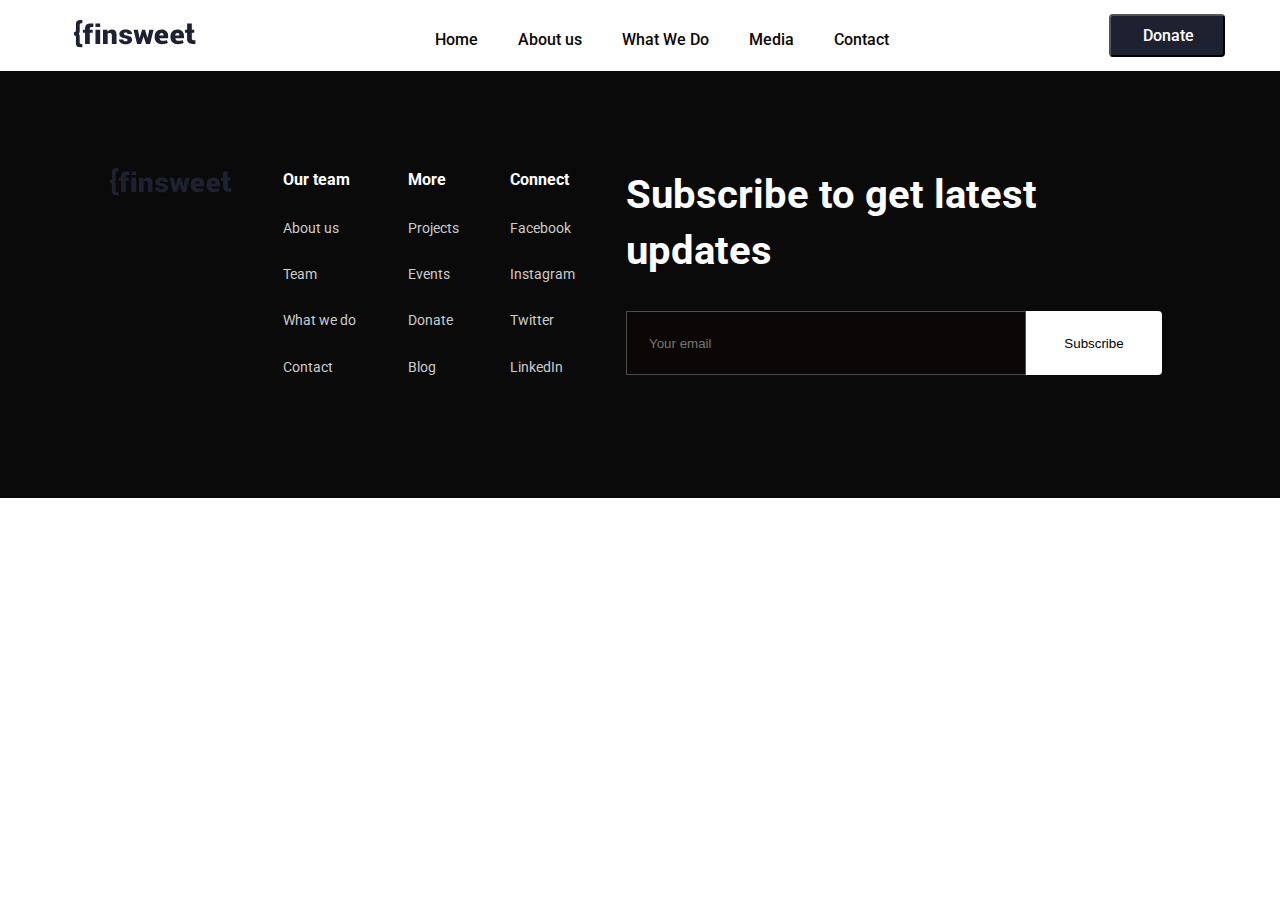
<file: pages/about us.html>
<!DOCTYPE html>
<html lang="en">
  <head>
    <meta charset="UTF-8" />
    <meta name="viewport" content="width=device-width, initial-scale=1.0" />
    <title>About us</title>
    <!-- google fonts link -->
    <link rel="preconnect" href="https://fonts.googleapis.com" />
    <link rel="preconnect" href="https://fonts.gstatic.com" crossorigin />
    <link
      href="https://fonts.googleapis.com/css2?family=Roboto:ital,wght@0,100..900;1,100..900&family=Rubik:ital,wght@0,300..900;1,300..900&display=swap"
      rel="stylesheet"
    />
    <!-- css link -->
    <link rel="stylesheet" href="../css/style.css" />
    <!-- font awesome cdn link -->
    <link
      rel="stylesheet"
      href="https://cdnjs.cloudflare.com/ajax/libs/font-awesome/6.7.2/css/all.min.css"
      integrity="sha512-Evv84Mr4kqVGRNSgIGL/F/aIDqQb7xQ2vcrdIwxfjThSH8CSR7PBEakCr51Ck+w+/U6swU2Im1vVX0SVk9ABhg=="
      crossorigin="anonymous"
      referrerpolicy="no-referrer"
    />
  </head>
  <body>
    <header>
      <div class="container">
        <nav>
          <div class="nav-brand" id="nav-menu">
            <img src="../images/brand.svg" alt="" />
            <i class="fa-solid fa-bars" id="hamburger"></i>
          </div>
          <ul class="nav-menu">
            <li>
              <a href="../index.html" class="nav-menu__link">Home</a>
            </li>
            <li>
              <a href="../pages/about us.html" class="nav-menu__link"
                >About us</a
              >
            </li>
            <li>
              <a href="../pages/what we do.html" class="nav-menu__link"
                >What We Do</a
              >
            </li>
            <li>
              <a href="../pages/media.html" class="nav-menu__link">Media</a>
            </li>
            <li>
              <a href="../pages/contact.html" class="nav-menu__link">Contact</a>
            </li>
          </ul>
          <div class="nav-btn">
            <button class="btn">Donate</button>
          </div>
        </nav>
      </div>
    </header>
    <footer class="footer">
      <div class="column logo">
        <img src="../images/brand.svg" alt="" />
      </div>

      <div class="column">
        <h3>Our team</h3>
        <a href="#">About us</a>
        <a href="#">Team</a>
        <a href="#">What we do</a>
        <a href="#">Contact</a>
      </div>

      <div class="column">
        <h3>More</h3>
        <a href="#">Projects</a>
        <a href="#">Events</a>
        <a href="#">Donate</a>
        <a href="#">Blog</a>
      </div>

      <div class="column">
        <h3>Connect</h3>
        <a href="#">Facebook</a>
        <a href="#">Instagram</a>
        <a href="#">Twitter</a>
        <a href="#">LinkedIn</a>
      </div>

      <div class="column subscribe">
        <h3>Subscribe to get latest updates</h3>
        <form>
          <input type="email" placeholder="Your email" required />
          <button type="submit">Subscribe</button>
        </form>
      </div>
    </footer>
  </body>
</html>
</file>
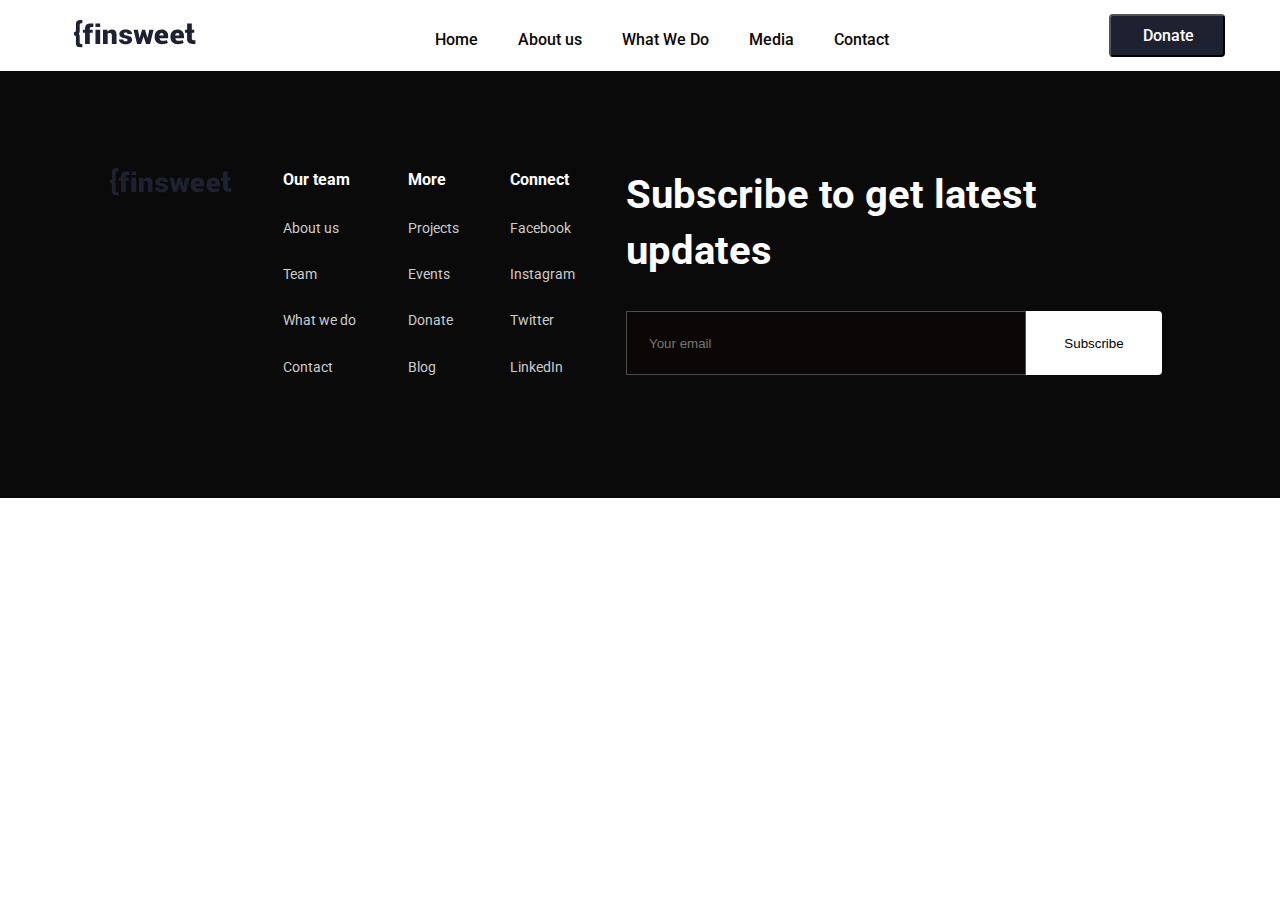
<file: pages/contact.html>
<!DOCTYPE html>
<html lang="en">
  <head>
    <meta charset="UTF-8" />
    <meta name="viewport" content="width=device-width, initial-scale=1.0" />
    <title>Contact</title>
    <!-- google fonts link -->
    <link rel="preconnect" href="https://fonts.googleapis.com" />
    <link rel="preconnect" href="https://fonts.gstatic.com" crossorigin />
    <link
      href="https://fonts.googleapis.com/css2?family=Roboto:ital,wght@0,100..900;1,100..900&family=Rubik:ital,wght@0,300..900;1,300..900&display=swap"
      rel="stylesheet"
    />
    <!-- css link -->
    <link rel="stylesheet" href="../css/style.css" />
    <!-- font awesome cdn link -->
    <link
      rel="stylesheet"
      href="https://cdnjs.cloudflare.com/ajax/libs/font-awesome/6.7.2/css/all.min.css"
      integrity="sha512-Evv84Mr4kqVGRNSgIGL/F/aIDqQb7xQ2vcrdIwxfjThSH8CSR7PBEakCr51Ck+w+/U6swU2Im1vVX0SVk9ABhg=="
      crossorigin="anonymous"
      referrerpolicy="no-referrer"
    />
  </head>
  <body>
    <header>
      <div class="container">
        <nav>
          <div class="nav-brand" id="nav-menu">
            <img src="../images/brand.svg" alt="" />
            <i class="fa-solid fa-bars" id="hamburger"></i>
          </div>
          <ul class="nav-menu">
            <li>
              <a href="../index.html" class="nav-menu__link">Home</a>
            </li>
            <li>
              <a href="../pages/about us.html" class="nav-menu__link"
                >About us</a
              >
            </li>
            <li>
              <a href="../pages/what we do.html" class="nav-menu__link"
                >What We Do</a
              >
            </li>
            <li>
              <a href="../pages/media.html" class="nav-menu__link">Media</a>
            </li>
            <li>
              <a href="../pages/contact.html" class="nav-menu__link">Contact</a>
            </li>
          </ul>
          <div class="nav-btn">
            <button class="btn">Donate</button>
          </div>
        </nav>
      </div>
    </header>
    <footer class="footer">
      <div class="column logo">
        <img src="../images/brand.svg" alt="" />
      </div>

      <div class="column">
        <h3>Our team</h3>
        <a href="#">About us</a>
        <a href="#">Team</a>
        <a href="#">What we do</a>
        <a href="#">Contact</a>
      </div>

      <div class="column">
        <h3>More</h3>
        <a href="#">Projects</a>
        <a href="#">Events</a>
        <a href="#">Donate</a>
        <a href="#">Blog</a>
      </div>

      <div class="column">
        <h3>Connect</h3>
        <a href="#">Facebook</a>
        <a href="#">Instagram</a>
        <a href="#">Twitter</a>
        <a href="#">LinkedIn</a>
      </div>

      <div class="column subscribe">
        <h3>Subscribe to get latest updates</h3>
        <form>
          <input type="email" placeholder="Your email" required />
          <button type="submit">Subscribe</button>
        </form>
      </div>
    </footer>
  </body>
</html>
</file>
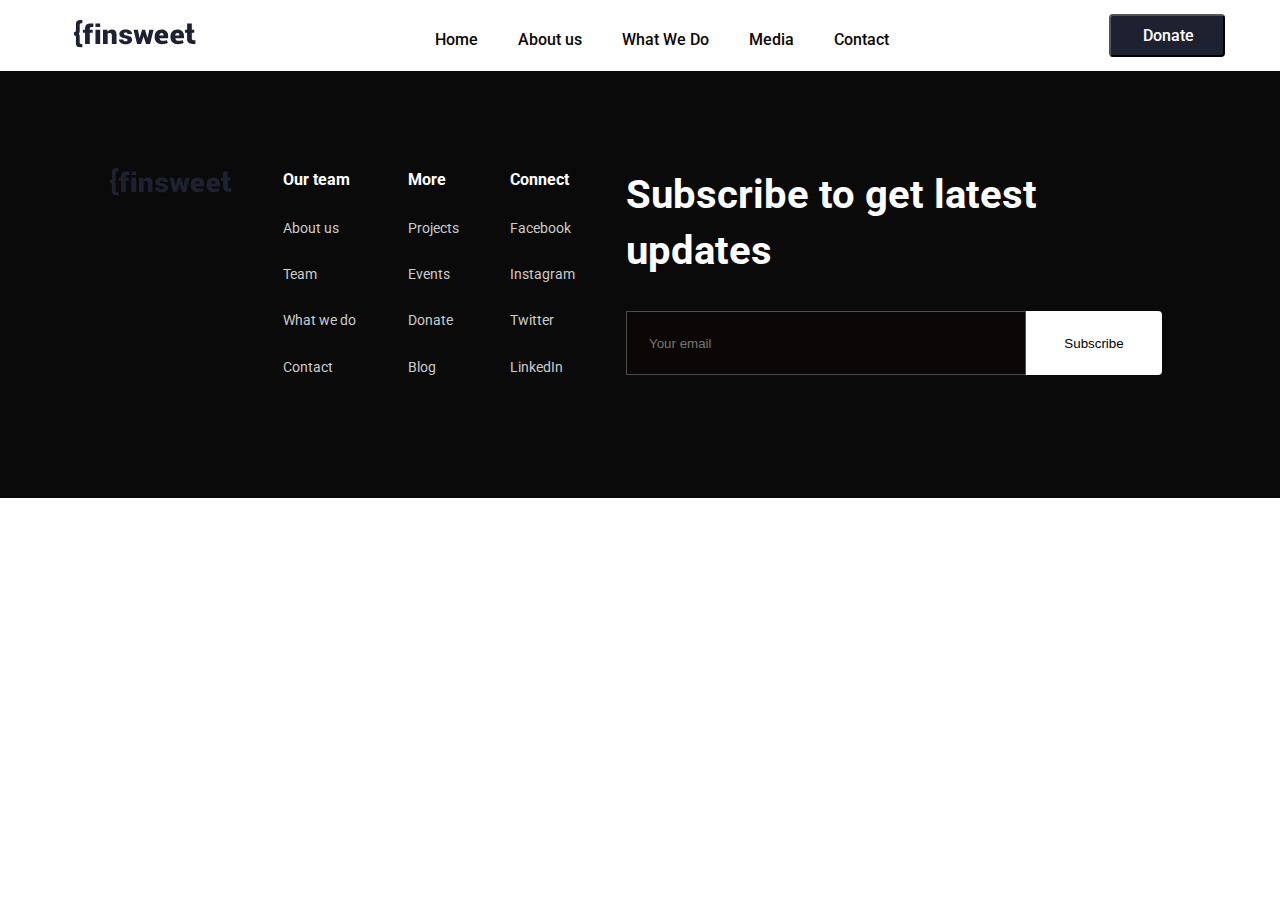
<file: pages/what we do.html>
<!DOCTYPE html>
<html lang="en">
  <head>
    <meta charset="UTF-8" />
    <meta name="viewport" content="width=device-width, initial-scale=1.0" />
    <title>What We Do</title>
    <!-- google fonts link -->
    <link rel="preconnect" href="https://fonts.googleapis.com" />
    <link rel="preconnect" href="https://fonts.gstatic.com" crossorigin />
    <link
      href="https://fonts.googleapis.com/css2?family=Roboto:ital,wght@0,100..900;1,100..900&family=Rubik:ital,wght@0,300..900;1,300..900&display=swap"
      rel="stylesheet"
    />
    <!-- css link -->
    <link rel="stylesheet" href="../css/style.css" />
    <!-- font awesome cdn link -->
    <link
      rel="stylesheet"
      href="https://cdnjs.cloudflare.com/ajax/libs/font-awesome/6.7.2/css/all.min.css"
      integrity="sha512-Evv84Mr4kqVGRNSgIGL/F/aIDqQb7xQ2vcrdIwxfjThSH8CSR7PBEakCr51Ck+w+/U6swU2Im1vVX0SVk9ABhg=="
      crossorigin="anonymous"
      referrerpolicy="no-referrer"
    />
  </head>
  <body>
    <header>
      <div class="container">
        <nav>
          <div class="nav-brand" id="nav-menu">
            <img src="../images/brand.svg" alt="" />
            <i class="fa-solid fa-bars" id="hamburger"></i>
          </div>
          <ul class="nav-menu">
            <li>
              <a href="../index.html" class="nav-menu__link">Home</a>
            </li>
            <li>
              <a href="../pages/about us.html" class="nav-menu__link"
                >About us</a
              >
            </li>
            <li>
              <a href="../pages/what we do.html" class="nav-menu__link"
                >What We Do</a
              >
            </li>
            <li>
              <a href="../pages/media.html" class="nav-menu__link">Media</a>
            </li>
            <li>
              <a href="../pages/contact.html" class="nav-menu__link">Contact</a>
            </li>
          </ul>
          <div class="nav-btn">
            <button class="btn">Donate</button>
          </div>
        </nav>
      </div>
    </header>
    <footer class="footer">
      <div class="column logo">
        <img src="../images/brand.svg" alt="" />
      </div>

      <div class="column">
        <h3>Our team</h3>
        <a href="#">About us</a>
        <a href="#">Team</a>
        <a href="#">What we do</a>
        <a href="#">Contact</a>
      </div>

      <div class="column">
        <h3>More</h3>
        <a href="#">Projects</a>
        <a href="#">Events</a>
        <a href="#">Donate</a>
        <a href="#">Blog</a>
      </div>

      <div class="column">
        <h3>Connect</h3>
        <a href="#">Facebook</a>
        <a href="#">Instagram</a>
        <a href="#">Twitter</a>
        <a href="#">LinkedIn</a>
      </div>

      <div class="column subscribe">
        <h3>Subscribe to get latest updates</h3>
        <form>
          <input type="email" placeholder="Your email" required />
          <button type="submit">Subscribe</button>
        </form>
      </div>
    </footer>
  </body>
</html>
</file>
<file: css/style.css>
* {
  padding: 0;
  margin: 0;
  box-sizing: border-box;
}
html,
body {
  font-family: "Roboto", sans-serif;
}
ul {
  list-style-type: none;
}
a {
  text-decoration: none;
}
.container {
  width: 1200px;
  margin-left: auto;
  margin-right: auto;
}

nav {
  display: flex;
  align-items: center;
  justify-content: space-between;
}
.nav-brand {
  padding: 19px;
}
#hamburger {
  color: rgba(11, 7, 6, 1);
  font-size: 30px;
  display: none;
}
.nav-menu {
  display: flex;
  align-items: center;
  gap: 40px;
  padding-top: 8px;
}
.nav-menu__link {
  font-family: Roboto;
  font-weight: 500;
  font-size: 16px;
  color: rgba(11, 7, 6, 1);
  line-height: 100%;
  letter-spacing: 0%;
  transition: 1s;
}
.nav-menu :hover {
  color: rgba(82, 85, 96, 1);
}
.btn {
  font-family: Roboto;
  font-weight: 500;
  font-size: 16px;
  line-height: 100%;
  letter-spacing: 0%;
  text-align: center;
  padding: 12px 32px;
  width: 116px;
  height: 43px;
  border-radius: 4px;
  color: rgba(255, 255, 255, 1);
  background-color: rgba(29, 33, 48, 1);
}

.footer {
  background-color: #0a0a0a;
  color: rgba(255, 255, 255, 1);
  padding: 96px 110px;
  display: flex;
  justify-content: space-between;
}

.footer h3 {
  font-family: Roboto;
  font-weight: 700;
  font-size: 16px;
  line-height: 160%;
  letter-spacing: 0%;
  padding-bottom: 24px;
}
.footer a {
  font-family: Roboto;
  font-weight: 400;
  font-size: 14px;
  line-height: 160%;
  letter-spacing: 0%;
  display: block;
  color: #ccc;
  padding-bottom: 24px;
}
.footer a:hover {
  color: rgba(255, 255, 255, 1);
}
.subscribe {
  width: 544px;
}
.subscribe h3 {
  width: 440px;
  height: 112px;
  font-family: Roboto;
  font-weight: 700;
  font-size: 40px;
  line-height: 140%;
  letter-spacing: 0px;
  margin-bottom: 32px;
}
.subscribe input[type="email"] {
  padding: 22px;
  width: 400px;
  height: 64px;

  border: 1px solid rgba(235, 240, 249, 0.3);
  background-color: rgba(11, 7, 6, 1);
}
form {
  position: relative;
}
.subscribe button {
  padding: 22px;
  position: fixed;
  border: none;
  width: 136px;
  height: 64px;
  background-color: rgba(255, 255, 255, 1);
  color: black;
  cursor: pointer;
  border-radius: 0 4px 4px 0;
}
.subscribe button:hover {
  background-color: #ddd;
}

.container {
  max-width: 1200px;
  width: 100%;
  padding: 0 15px;
}

@media (max-width: 990px) {
  nav {
    flex-direction: column;
    justify-content: center;
    gap: 40px;
  }
  .nav-brand {
    justify-content: space-between;
    width: 100%;
  }
  .nav-menu {
    display: none;
  }
  .active {
    display: flex;
  }
  #hamburger {
    display: block;
  }
}
@media (max-width: 768px) {
  .footer {
    flex-direction: column;
    align-items: flex-start;
  }

  .footer .column {
    width: 100%;
  }
}

@media (max-width: 678px) {
  .nav-menu {
    gap: 30px;
  }
}

@media (max-width: 435px) {
  .nav-menu {
    flex-wrap: wrap;
    justify-content: center;
    gap: 20px;
  }
}
</file>
